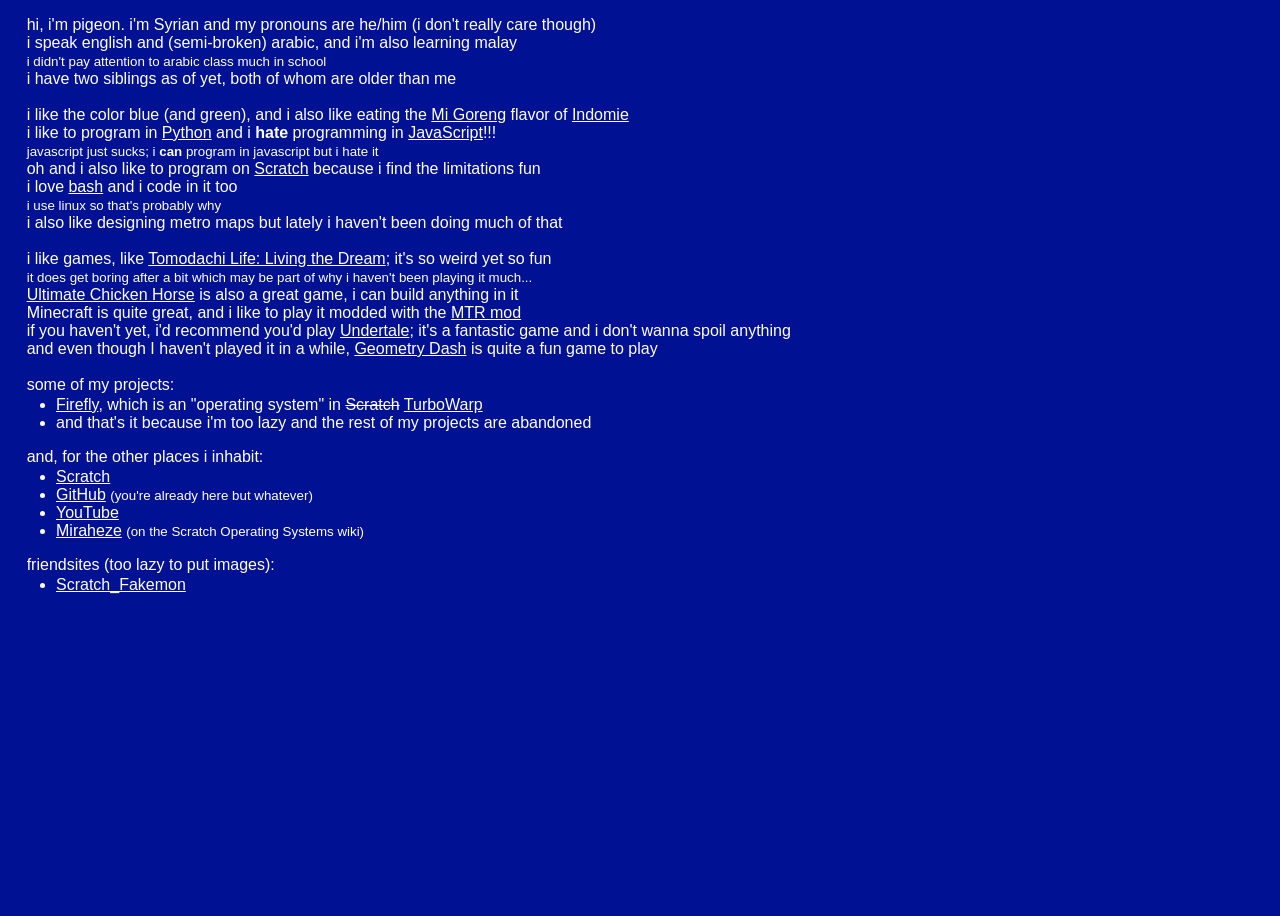
<file: index.html>
<!DOCTYPE html>
<html>
  <head>
    <meta charset="UTF-8" />
    <meta name="viewport" content="width=device-width, initial-scale=1.0" />

    <link rel="stylesheet" href="style.css" />
    <link rel="icon" type="image/x-icon" href="favicon.jpg" />

    <title>pigeon's site</title>
  </head>
  <body>
    <!-- this website is under construction! -->
    <pre>
      hi, i'm pigeon. i'm Syrian and my pronouns are he/him (i don't really care though)
      i speak english and (semi-broken) arabic, and i'm also learning malay
      <small>i didn't pay attention to arabic class much in school</small>
      i have two siblings as of yet, both of whom are older than me

      i like the color blue (and green), and i also like eating the <a href="https://en.wikipedia.org/wiki/Indomie#Mi_Goreng">Mi Goreng</a> flavor of <a href="https://en.wikipedia.org/wiki/Indomie">Indomie</a>
      i like to program in <a href="https://en.wikipedia.org/wiki/Python_(programming_language)">Python</a> and i <b>hate</b> programming in <a href="https://en.wikipedia.org/wiki/JavaScript">JavaScript</a>!!!
      <small>javascript just sucks; i <b>can</b> program in javascript but i hate it</small>
      oh and i also like to program on <a href="links/scratch">Scratch</a> because i find the limitations fun
      i love <a href="https://en.wikipedia.org/wiki/Bash_(Unix_shell)">bash</a> and i code in it too
      <small>i use linux so that's probably why</small>
      i also like designing metro maps but lately i haven't been doing much of that

      i like games, like <a href="https://en.wikipedia.org/wiki/Tomodachi_Life:_Living_the_Dream">Tomodachi Life: Living the Dream</a>; it's so weird yet so fun
      <small>it does get boring after a bit which may be part of why i haven't been playing it much...</small>
      <a href="https://en.wikipedia.org/wiki/Ultimate_Chicken_Horse">Ultimate Chicken Horse</a> is also a great game, i can build anything in it
      Minecraft is quite great, and i like to play it modded with the <a href="https://wiki.minecrafttransitrailway.com/start">MTR mod</a>
      if you haven't yet, i'd recommend you'd play <a href="https://en.wikipedia.org/wiki/Undertale">Undertale</a>; it's a fantastic game and i don't wanna spoil anything
      and even though I haven't played it in a while, <a href="https://en.wikipedia.org/wiki/Geometry_Dash">Geometry Dash</a> is quite a fun game to play

      some of my projects:
    </pre>

    <ul>
      <li><a href="links/firefly">Firefly</a>, which is an "operating system" in <s>Scratch</s> <a href="https://turbowarp.org">TurboWarp</a></li>
      <li>and that's it because i'm too lazy and the rest of my projects are abandoned</li>
    </ul>

    <pre>
      and, for the other places i inhabit:
    </pre>

    <ul>
      <li><a href="links/scratch">Scratch</a></li>
      <li><a href="links/github">GitHub</a> <small>(you're already here but whatever)</small></li>
      <li><a href="links/youtube">YouTube</a></li>
      <li><a href="links/miraheze">Miraheze</a> <small>(on the Scratch Operating Systems wiki)</small></li>
    </ul>

    <pre>
      friendsites (too lazy to put images):
    </pre>

    <ul>
      <li><a href="https://scratchfakemon.github.io">Scratch_Fakemon</a></li>
    </ul>
  </body>
</html>
</file>
<file: style.css>
html, head, body {
  width: 100vw;
  height: 100vh;
  margin: 8px 8px 8px 8px;
  padding: 0;
  background: var(--primary-color);
  overflow: hidden;

  --primary-color: #001194;
  --secondary-color: #ffffff;
}

pre, pre a, ul, ul li, ul li a {
  font-family: 'Gill Sans', 'Gill Sans MT', 'Trebuchet MS', Calibri, sans-serif;
  color: var(--secondary-color);
  padding: 0;
}

pre {
  margin: 0 0 0 -1em;
}

ul {
  margin: -1em 0 1em 2.5em;
}
</file>
